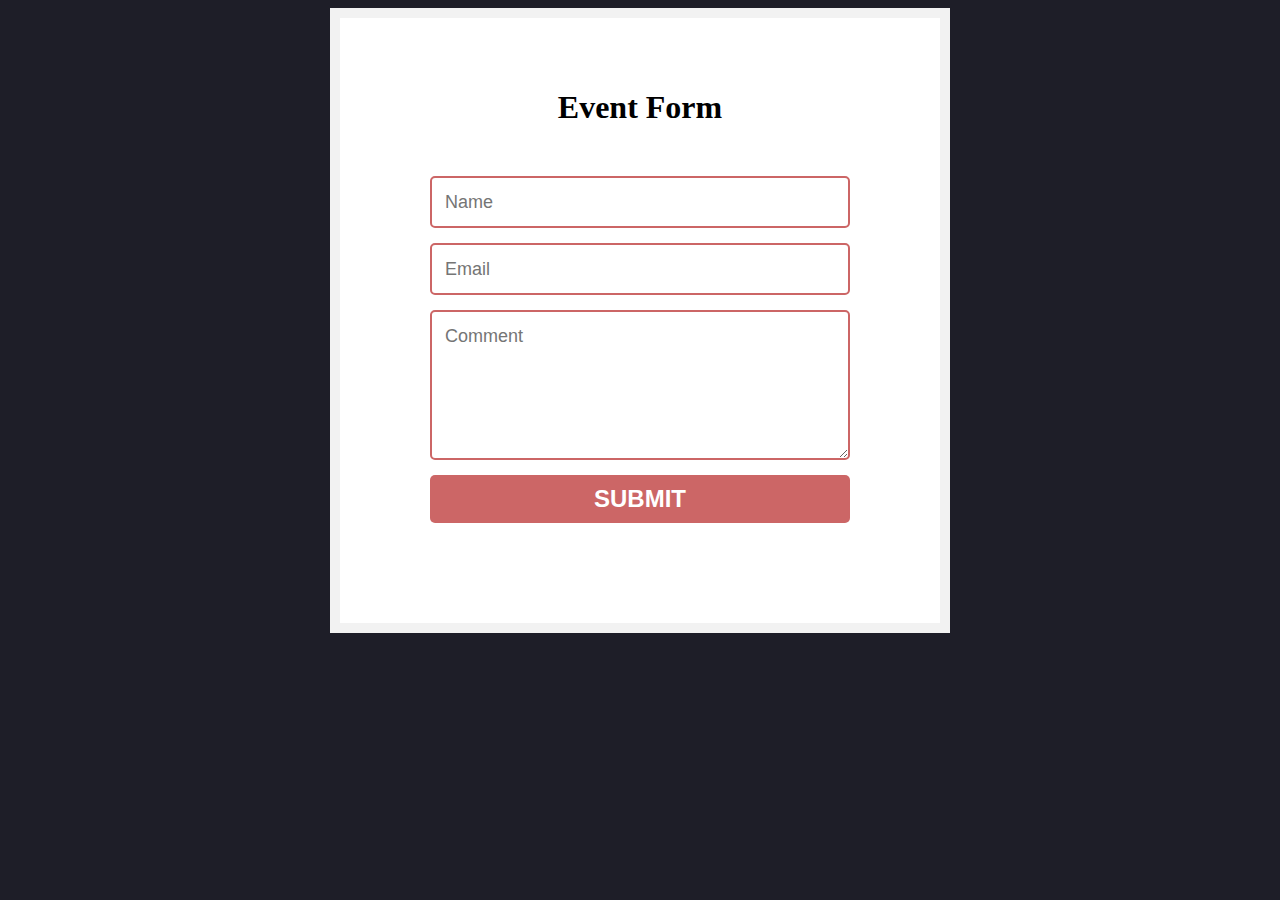
<file: contact.html>
<!DOCTYPE html>
<html lang="en">
<head>
    <meta charset="UTF-8">
    <meta http-equiv="X-UA-Compatible" content="IE=edge">
    <meta name="viewport" content="width=device-width, initial-scale=1.0">
    <title>Document</title>
    <link rel="stylesheet" href="style.css">
</head>
<body>
    <div class="form-box">
        <h1>Event Form</h1>
        <form>      
          <input name="name" type="text" class="feedback-input" placeholder="Name" />   
          <input name="email" type="text" class="feedback-input" placeholder="Email" />
          <textarea name="text" class="feedback-input" placeholder="Comment"></textarea>
          <input type="submit" value="SUBMIT"/>
        </form>
      </div>
</body>
</html>
</file>
<file: style.css>
body {
    background: #f7f7f7;
  }
  
  .form-box {
    max-width: 500px;
    margin: auto;
    padding: 50px;
    background: #ffffff;
    border: 10px solid #f2f2f2;
  }
  
  h1, p {
    text-align: center;
  }
  
  input, textarea {
    width: 100%;
  }
  @import url(https://fonts.googleapis.com/css?family=Montserrat:400,700);

body { background:rgb(30,30,40); }
form { max-width:420px; margin:50px auto; }

.feedback-input {
  /* color:white; */
  font-family: Helvetica, Arial, sans-serif;
  font-weight:500;
  font-size: 18px;
  border-radius: 5px;
  line-height: 22px;
  background-color: transparent;
  border:2px solid #CC6666;
  transition: all 0.3s;
  padding: 13px;
  margin-bottom: 15px;
  width:100%;
  box-sizing: border-box;
  outline:0;
}

.feedback-input:focus { border:2px solid #CC4949; }

textarea {
  height: 150px;
  line-height: 150%;
  resize:vertical;
}

[type="submit"] {
  font-family: 'Montserrat', Arial, Helvetica, sans-serif;
  width: 100%;
  background:#CC6666;
  border-radius:5px;
  border:0;
  cursor:pointer;
  color:white;
  font-size:24px;
  padding-top:10px;
  padding-bottom:10px;
  transition: all 0.3s;
  margin-top:-4px;
  font-weight:700;
}
[type="submit"]:hover { background:#CC4949; }
</file>
